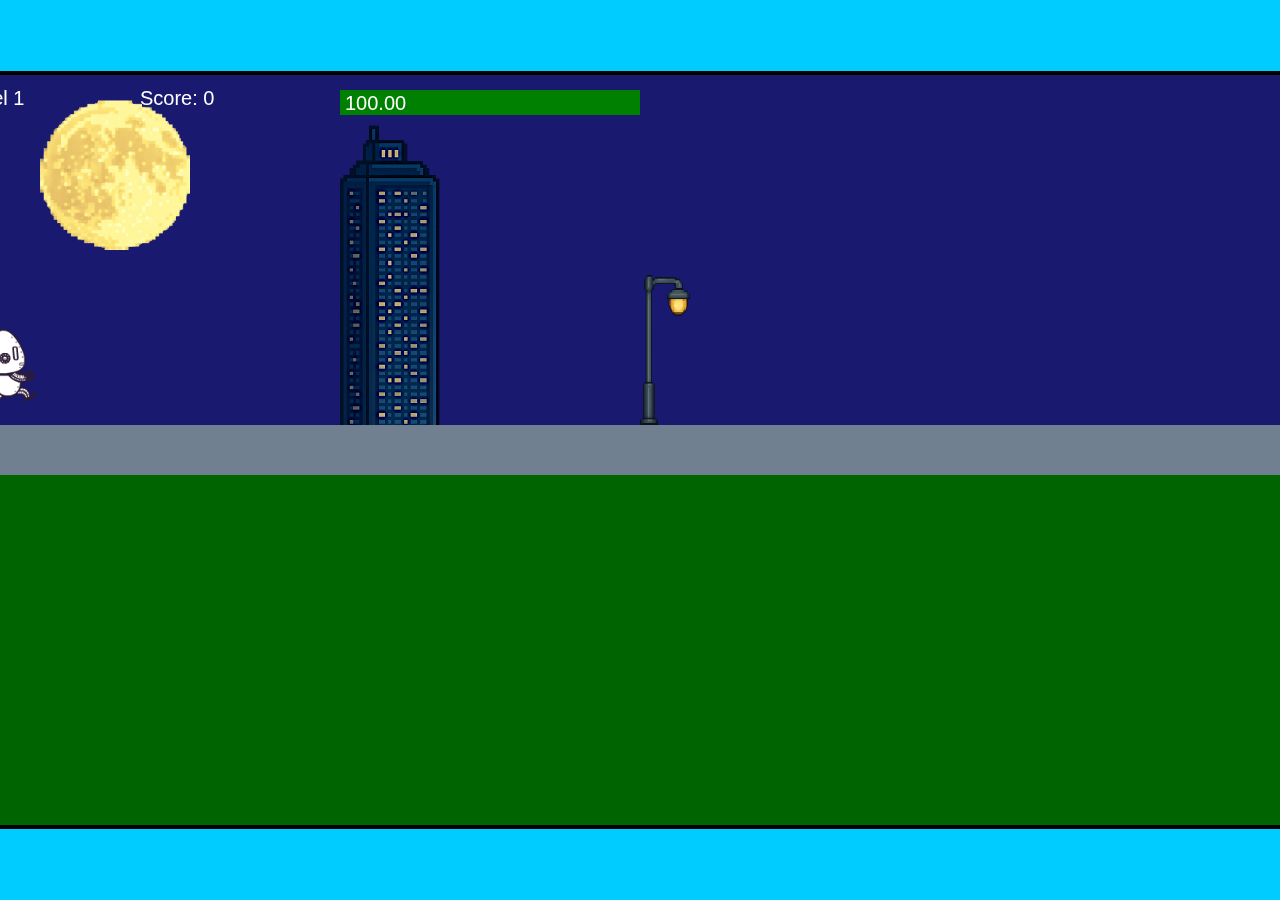
<file: fsd-projects/runtime/index.html>
<!DOCTYPE html>
<html lang="en">
  <head>
    <meta charset="UTF-8" />
    <meta name="viewport" content="width=device-width, initial-scale=1.0" />
    <title>Runtime Neo</title>
    <link rel="stylesheet" href="runtime.css" />
    <script src="https://code.jquery.com/jquery-3.1.0.js"></script>
    <script src="setup.js"></script>
    <script src="levels.js"></script>
    <script src="scenery.js"></script>
    <script src="student.js"></script>
    <script src="main.js"></script>
  </head>
  <body id="body">
    <canvas id="gameCanvas" width="1400" height="750"></canvas>
    <img id="player" src="images/halle.png" />
    <img id="projectile" src="images/projectile.png" />
    <img id="basicPlatform" src="images/interactable/basicPlatform.png" />
    <img id="spikes" src="images/interactable/spikes.png" />
    <img id="bug" src="images/interactable/bug.png" />
    <img id="healthUp" src="images/interactable/healthUp.png" />
    <img id="flag" src="images/interactable/flag.png" />
    <img id="moon" src="images/backgrounds/moon.png" />
    <img id="building" src="images/backgrounds/building.png" />
    <img id="lamp" src="images/backgrounds/lamp.png" />
  </body>
</html>
</file>
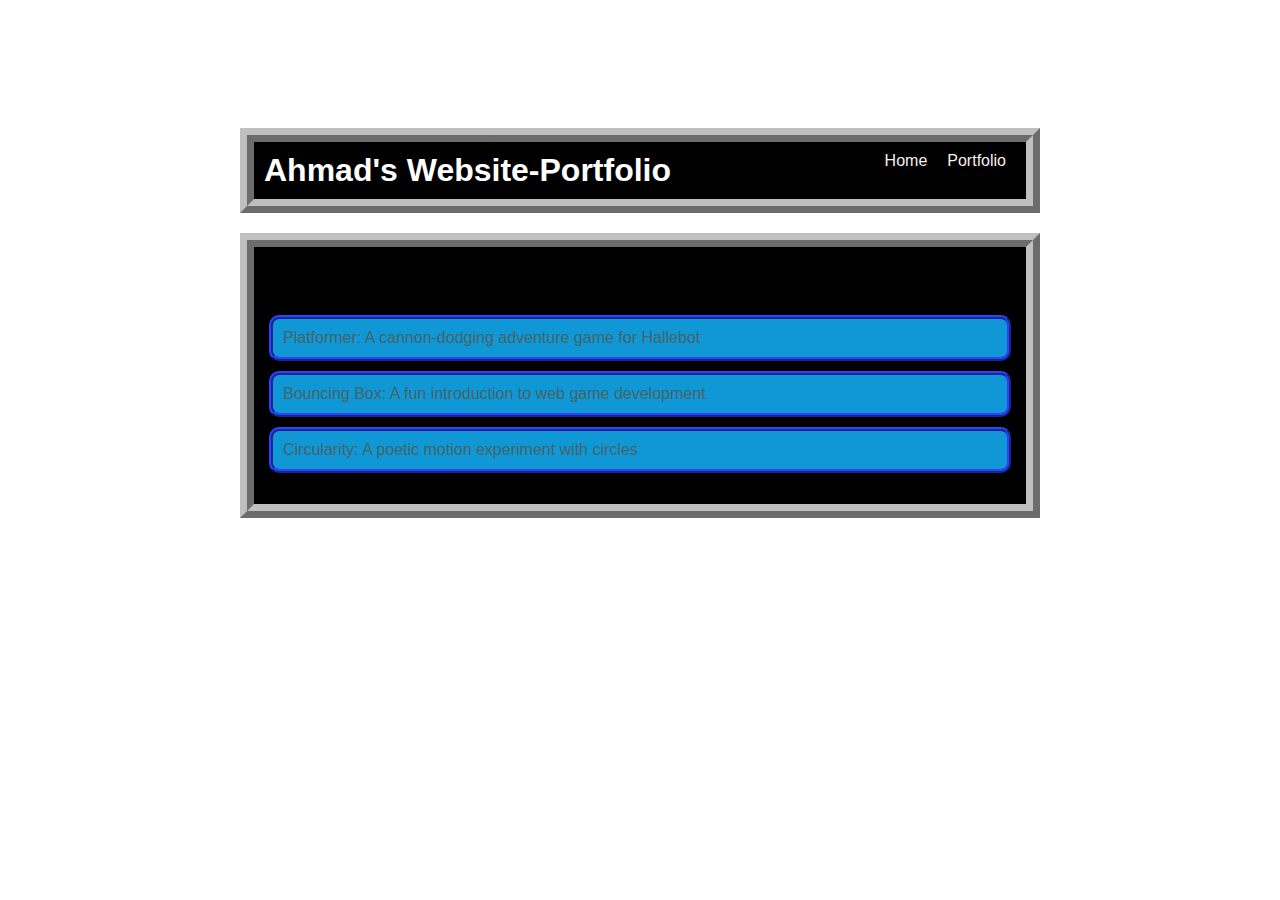
<file: portfolio.html>
<!DOCTYPE html>
<html>
    <head>
      <title> my website </title>
      <link rel="stylesheet" href="style.css"/>
    </head>
    <body>
        <div id="all-contents">
         <nav>
         <h1>Ahmad's Website-Portfolio</h1>
         <ul id="nav-ul">
          <li class="nav-li">
            <a href="index.html">Home</a>
          </li>
          <li class="nav-li">
            <a href="portolio.html">Portfolio</a>
          </li>
         </ul>
       </nav>
         <main>
        <div class="content">
          <h1>Portfolio</h1>
          <ul id="portfolio">
            <li>
              <a href="fsd-projects/platformer/">Platformer: A cannon-dodging adventure game for Hallebot</a>
            </li>
            <li>
              <a href="fsd-projects/bouncing-box/">Bouncing Box: A fun introduction to web game development</a>
            </li>
            <li>
              <a href="fsd-projects/circularity/"> Circularity: A poetic motion experiment with circles</a>
            </li>
          </ul>
        </div>
      </main>
     </div>
    </body>
  </html>
</file>
<file: fsd-projects/runtime/runtime.css>
/* runtime.css */
/* Styles for Runtime Neo auto-runner game */

img {
  display: none;
}

#gameCanvas {
  position: absolute;
  border: 4px solid #000;
  top: 50%;
  left: 50%;
  transform: translate(-50%, -50%);
}

body {
  margin: 0;
  background-color: #00ccff;
  font-family: Arial, sans-serif;
  text-align: center;
  overflow: hidden;
}
</file>
<file: style.css>
body {
    background-image: url("https://images.steamusercontent.com/ugc/49862818601306839/EB84A44C964C4598F7239B1DE6A95DE8E70CF107/?imw=512&&ima=fit&impolicy=Letterbox&imcolor=%23000000&letterbox=false");
    background-size: cover;
    color: rgb(255, 253, 253);
    padding: 120px;
    font-family: Arial, sans-serrif;

}

#all-contents {
    max-width: 800px;
    margin: auto;

}

/* navigation menu */
nav {
    background: rgb(0, 0, 0);
    border: 14px silver ridge;
    margin: 0 auto;
    display: flex;
    padding: 10px;
    margin-bottom: 20px;

}

h1 {
    display: flex;
    align-items: center;
    color: white;
    flex: 1;
    margin: 0;

}

#nav-ul {
    list-style-type: none;
    margin: 0;
    padding: 0;
    display: flex;

}

.nav-li {
    display: inline-block;
    padding: 0 10px;

}

a {
    text-decoration:none;
    color: #f8efef;

}

/* main container area beneath menu */
main {
    background: #000000;
    border: 14px silver ridge;
    display: flex;
    margin-top: 20px;
    
}

.sidebar {
    margin-right: 25px;
    padding: 10px;

}

.sidebar-img { 
    border: 6px #fffDF7 ridge;
    width: 15px;
    height: 10px;
    
}

.content {
    flex: 1;
    padding: 15px;

}

/* intrests section styles */
#interests {
    border: 10px silver ridge;
    padding: 8px;
    margin-top: 20px;

}

h2, h3 {
    margin: opx;
}

/* Portfolio styles */
.content h1 {
    color: black;
}

#portfolio {
    list-style-type: none;
    padding-left: 0;   
}

#portfolio li {
    background: #1098d6;
    border: 4px #283ce8 ridge;
    padding: 10px;
    border-radius: 10px;
    margin-bottom: 10px;
}

#portfolio li:hover {
    background: #eee;
}

#portfolio a {
    text-decoration: none;
    color: #466365;
}
</file>
